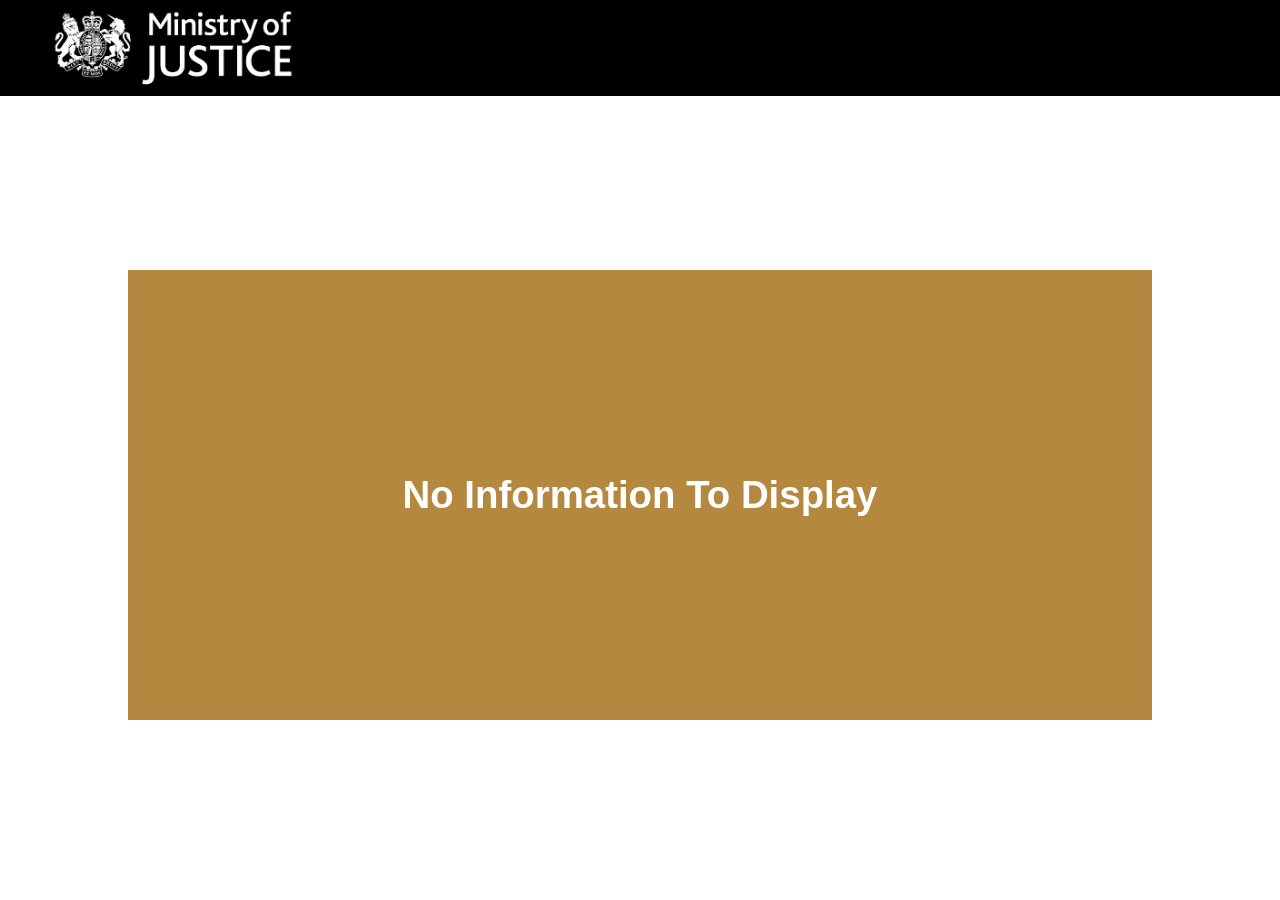
<file: localError.html>
<!DOCTYPE html>
<html>
	<head>
	    <meta content="10; index.php" http-equiv="refresh">
		<style>
			*{font-family:Arial,sans-serif}.body-area{margin:0 4%}body{margin-top:0;margin-left:0;margin-right:0;overflow:hidden}.headerContainer{display:table;font-weight:700;height:12%;width:100%;background:#000;padding-left:4%}.headerText{width:80%;text-align:left;color:#fff;display:table-cell;vertical-align:middle;font-size:5vmin;padding-left:3%}.headerLogo{vertical-align:middle;width:20%;left:0;display:table-cell}.title{margin:1% 4%;font-size:6vmin;font-weight:700;letter-spacing:0;height:9%;text-align:center}.localErrorNITD{background-color:#B58840;display:table;height:50%;width:80%;position:absolute;top:30%;left:10%}.noInformationToDisplayText{vertical-align:middle;font-weight:700;display:table-cell;font-size:3vw;color:#fff;text-align:center}.pageNumberDisplay{position:fixed;display:table;bottom:0;right:-1px;width:15%;height:6%;z-index:100000;text-align:center;vertical-align:middle;background:#005ea5;text-align:center}.pageNumberText{display:table-cell;vertical-align:middle;font-size:2.75vmin;font-weight:700;color:#FFF}
		</style>
	</head>
	<body>		
		<div id="heading" class="headerContainer">
	        <span class="headerLogo">
				<img src="[data-uri]" alt="MoJ Logo" style="width: 100%;"></img>
			</span>
			<span class="headerText"></span>
	    </div>

		<div class="localErrorNITD">
			<span class="noInformationToDisplayText">No Information To Display</span>
		</div>
	</body>
</html>
</file>
